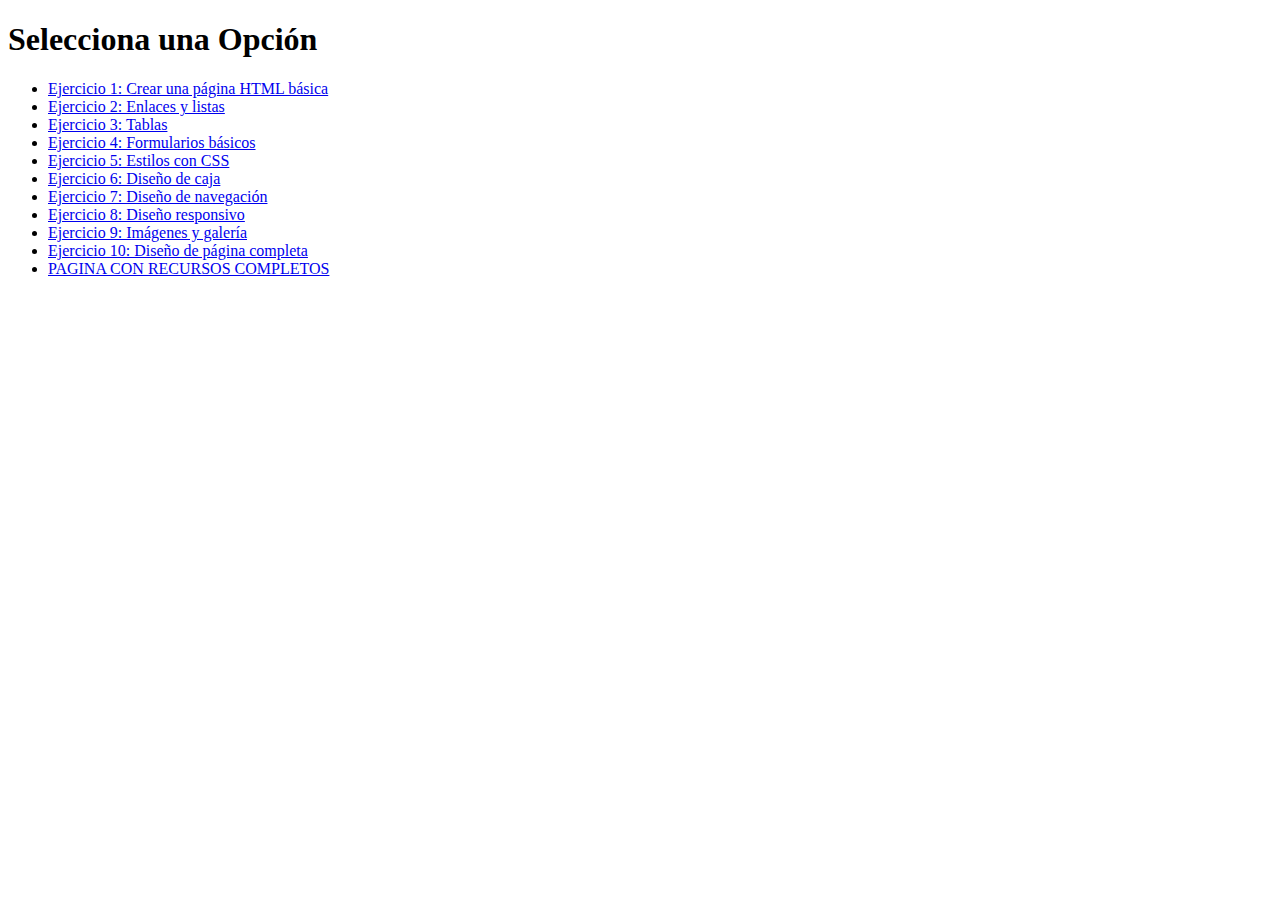
<file: index.html>
<!DOCTYPE html>
<html lang="es">
<head>
    <meta charset="UTF-8">
    <title>Menú de Ejercicios</title>
</head>
<body>
    <h1>Selecciona una Opción</h1>
    <ul>
        <li><a href="Ejercicio1.html">Ejercicio 1: Crear una página HTML básica</a></li>
        <li><a href="Ejercicio2.html">Ejercicio 2: Enlaces y listas</a></li>
		<li><a href="Ejercicio3.html">Ejercicio 3: Tablas</a></li>
		<li><a href="Ejercicio4.html">Ejercicio 4: Formularios básicos</a></li>
		<li><a href="Ejercicio5.html">Ejercicio 5: Estilos con CSS</a></li>
		<li><a href="Ejercicio6.html">Ejercicio 6: Diseño de caja</a></li>
		<li><a href="Ejercicio7.html">Ejercicio 7: Diseño de navegación</a></li>
		<li><a href="indexP.html">Ejercicio 8: Diseño responsivo</a></li>
		<li><a href="Ejercicio9.html">Ejercicio 9: Imágenes y galería</a></li>
		<li><a href="Ejercicio10.html">Ejercicio 10: Diseño de página completa</a></li>
		<li><a href="indexP.html">PAGINA CON RECURSOS COMPLETOS</a></li>
		
    </ul>
</body>
</html>
</file>
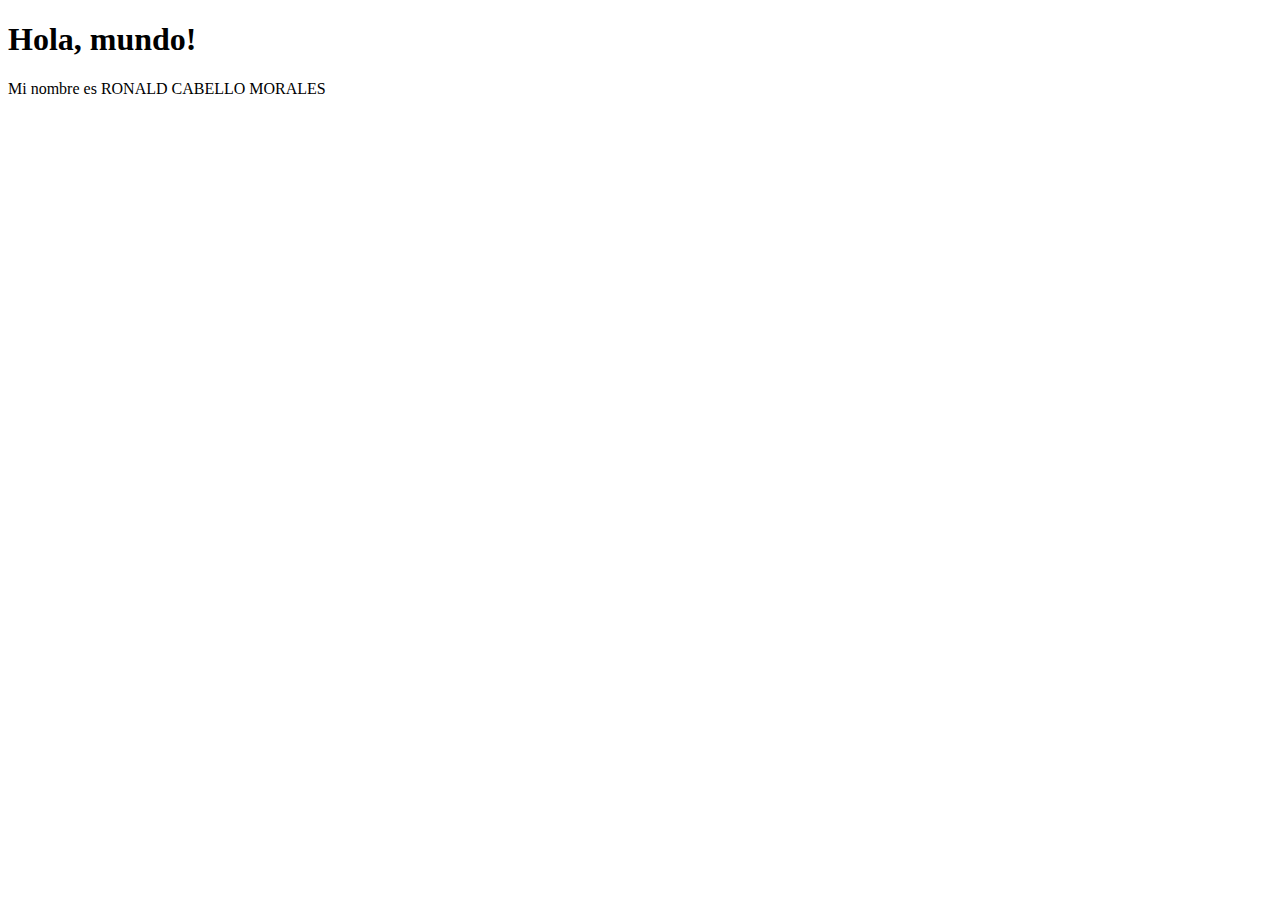
<file: Ejercicio1.html>
<!DOCTYPE html>
<html lang="es">
<head>
    <meta charset="UTF-8">
    <title>Mi primera página web</title>
</head>
<body>
    <h1>Hola, mundo!</h1>
    <p>Mi nombre es RONALD CABELLO MORALES</p>
</body>
</html>
</file>
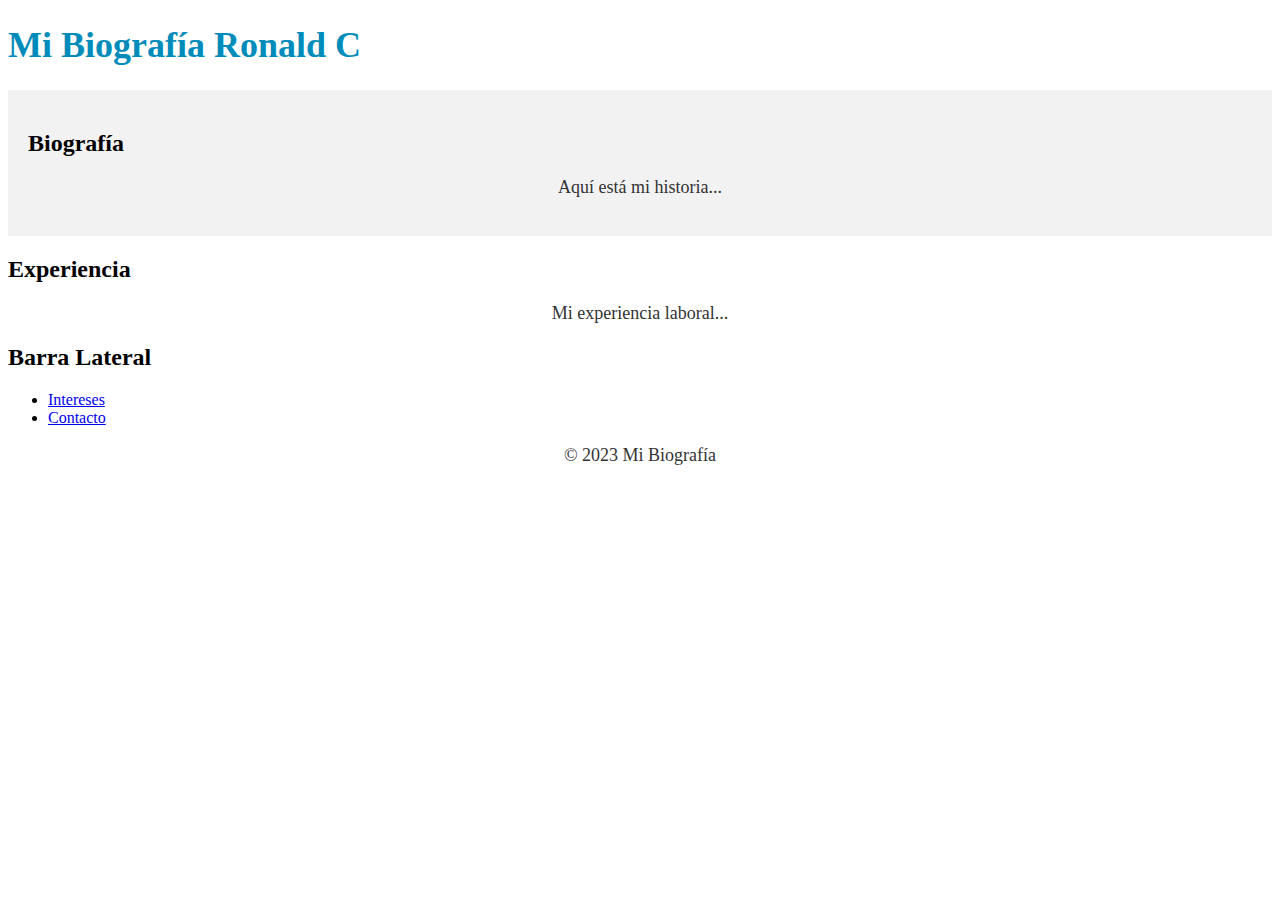
<file: Ejercicio10.html>
<!DOCTYPE html>
<html lang="es">
<head>
    <meta charset="UTF-8">
    <title>Mi Biografía Ronald</title>
    <link rel="stylesheet" href="styles.css"> <!-- Enlaza tu archivo de estilos CSS -->
</head>
<body>
    <header>
        <h1>Mi Biografía Ronald C</h1>
    </header>

    <div class="contenedor">
        <main>
            <section id="biografia">
                <h2>Biografía</h2>
                <p>Aquí está mi historia...</p>
            </section>

            <section id="experiencia">
                <h2>Experiencia</h2>
                <p>Mi experiencia laboral...</p>
            </section>
        </main>

        <aside>
            <h2>Barra Lateral</h2>
            <ul>
                <li><a href="#intereses">Intereses</a></li>
                <li><a href="#contacto">Contacto</a></li>
            </ul>
        </aside>
    </div>

    <footer>
        <p>&copy; 2023 Mi Biografía</p>
    </footer>
</body>
</html>
</file>
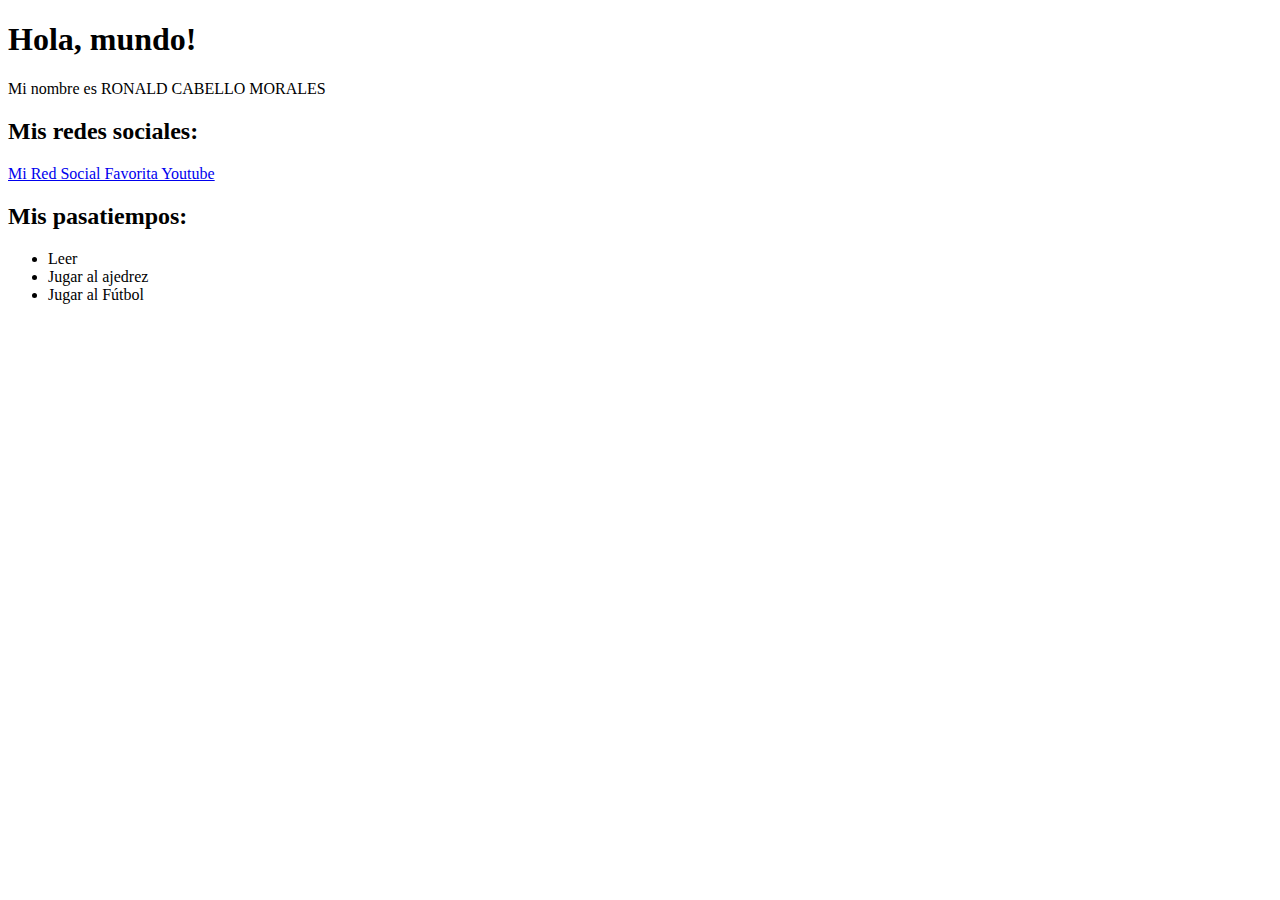
<file: Ejercicio2.html>
<!DOCTYPE html>
<html lang="es">
<head>
    <meta charset="UTF-8">
    <title>Mi primera página web</title>
</head>
<body>
    <h1>Hola, mundo!</h1>
    <p>Mi nombre es RONALD CABELLO MORALES</p>

    <h2>Mis redes sociales:</h2>
    <a href="www.youtube.com">Mi Red Social Favorita Youtube</a>

    <h2>Mis pasatiempos:</h2>
    <ul>
        <li>Leer</li>
        <li>Jugar al ajedrez</li>
        <li>Jugar al Fútbol</li>
    </ul>
</body>
</html>
</file>
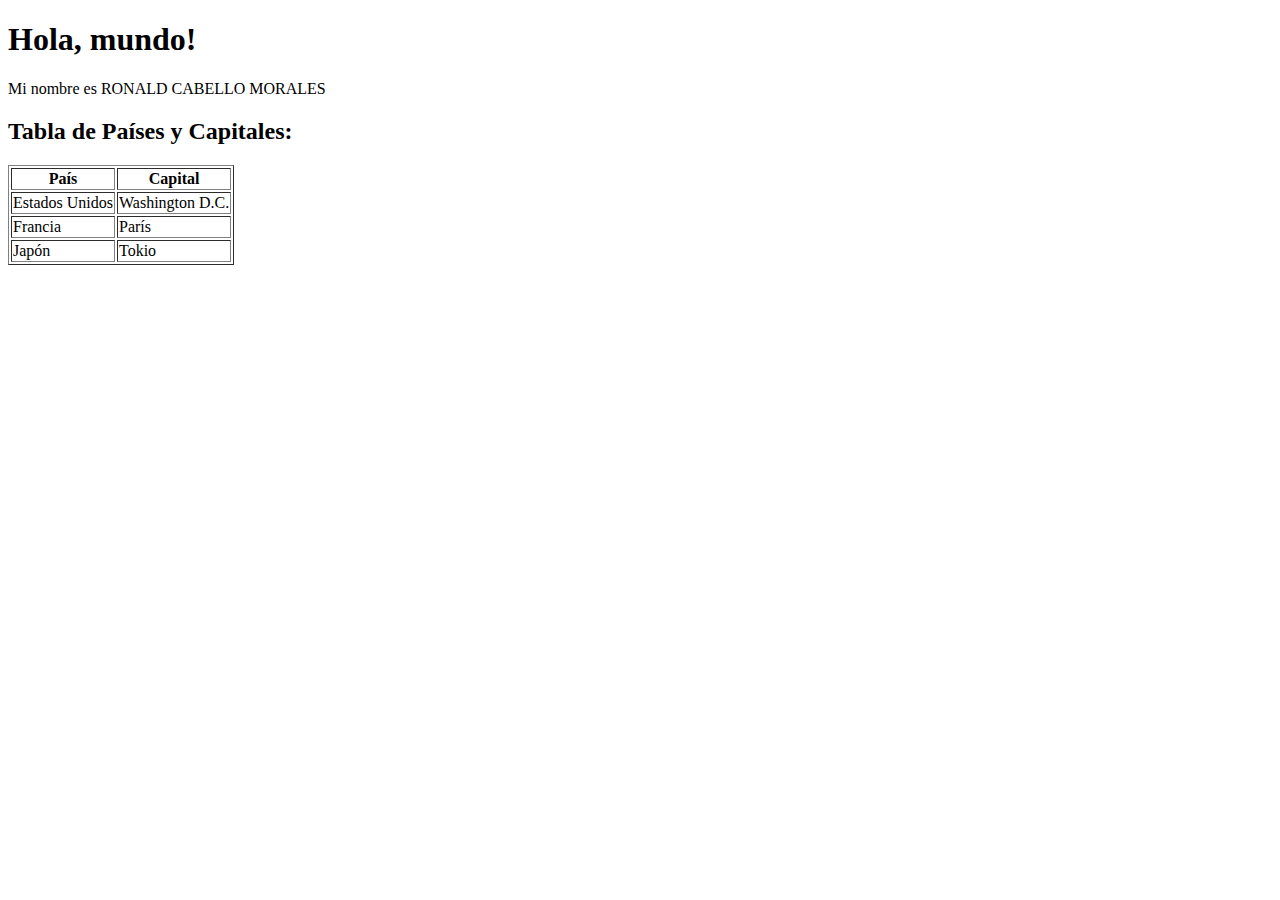
<file: Ejercicio3.html>
<!DOCTYPE html>
<html lang="es">
<head>
    <meta charset="UTF-8">
    <title>Mi primera página web</title>
</head>
<body>
    <h1>Hola, mundo!</h1>
    <p>Mi nombre es RONALD CABELLO MORALES</p>

    <h2>Tabla de Países y Capitales:</h2>
    <table border="1">
        <tr>
            <th>País</th>
            <th>Capital</th>
        </tr>
        <tr>
            <td>Estados Unidos</td>
            <td>Washington D.C.</td>
        </tr>
        <tr>
            <td>Francia</td>
            <td>París</td>
        </tr>
        <tr>
            <td>Japón</td>
            <td>Tokio</td>
        </tr>
    </table>
</body>
</html>
</file>
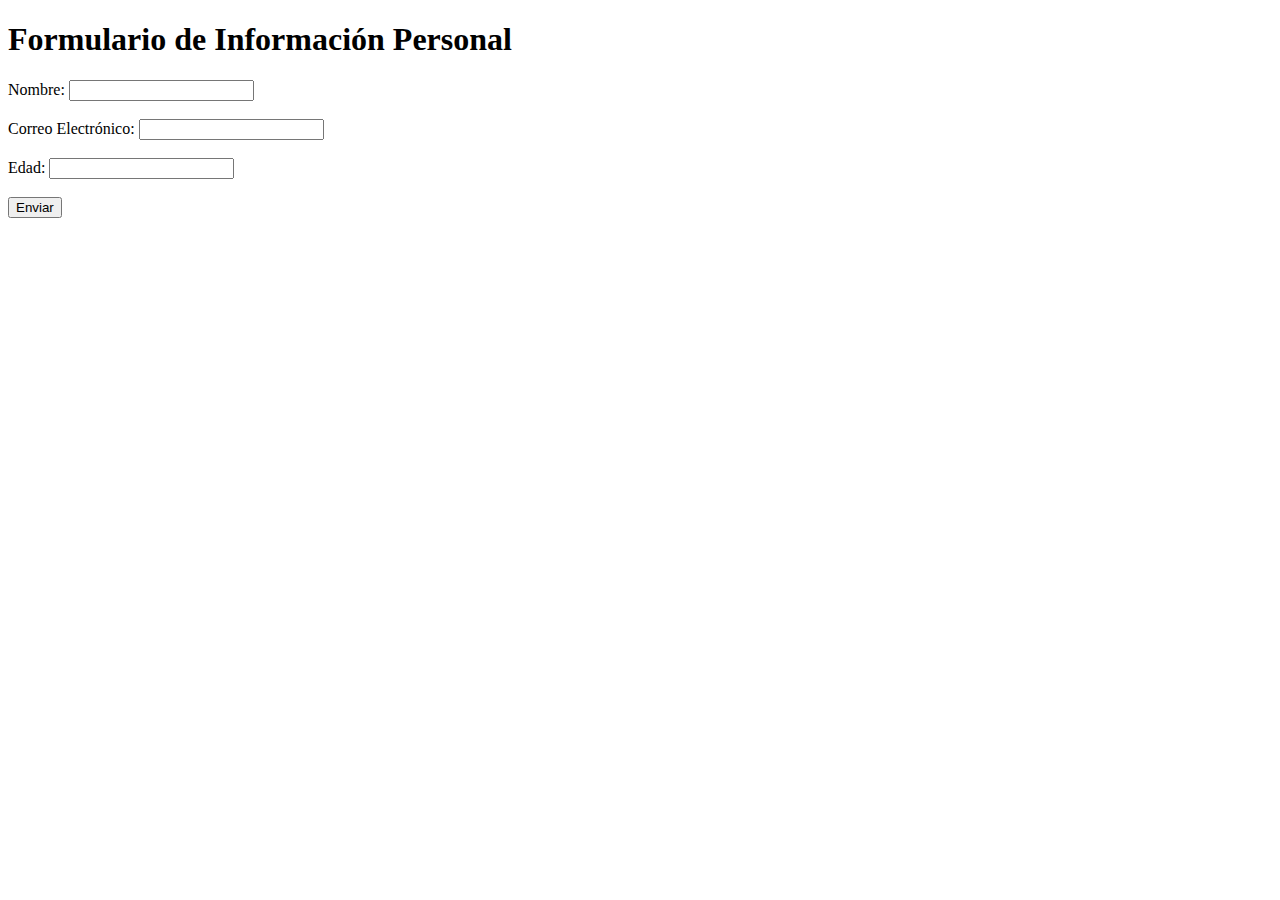
<file: Ejercicio4.html>
<!DOCTYPE html>
<html lang="es">
<head>
    <meta charset="UTF-8">
    <title>Mi Formulario</title>
</head>
<body>
    <h1>Formulario de Información Personal</h1>

    <form action="procesar_formulario.php" method="post">
        <label for="nombre">Nombre:</label>
        <input type="text" id="nombre" name="nombre" required><br><br>

        <label for="email">Correo Electrónico:</label>
        <input type="email" id="email" name="email" required><br><br>

        <label for="edad">Edad:</label>
        <input type="number" id="edad" name="edad" required><br><br>

        <input type="submit" value="Enviar">
    </form>
</body>
</html>
</file>
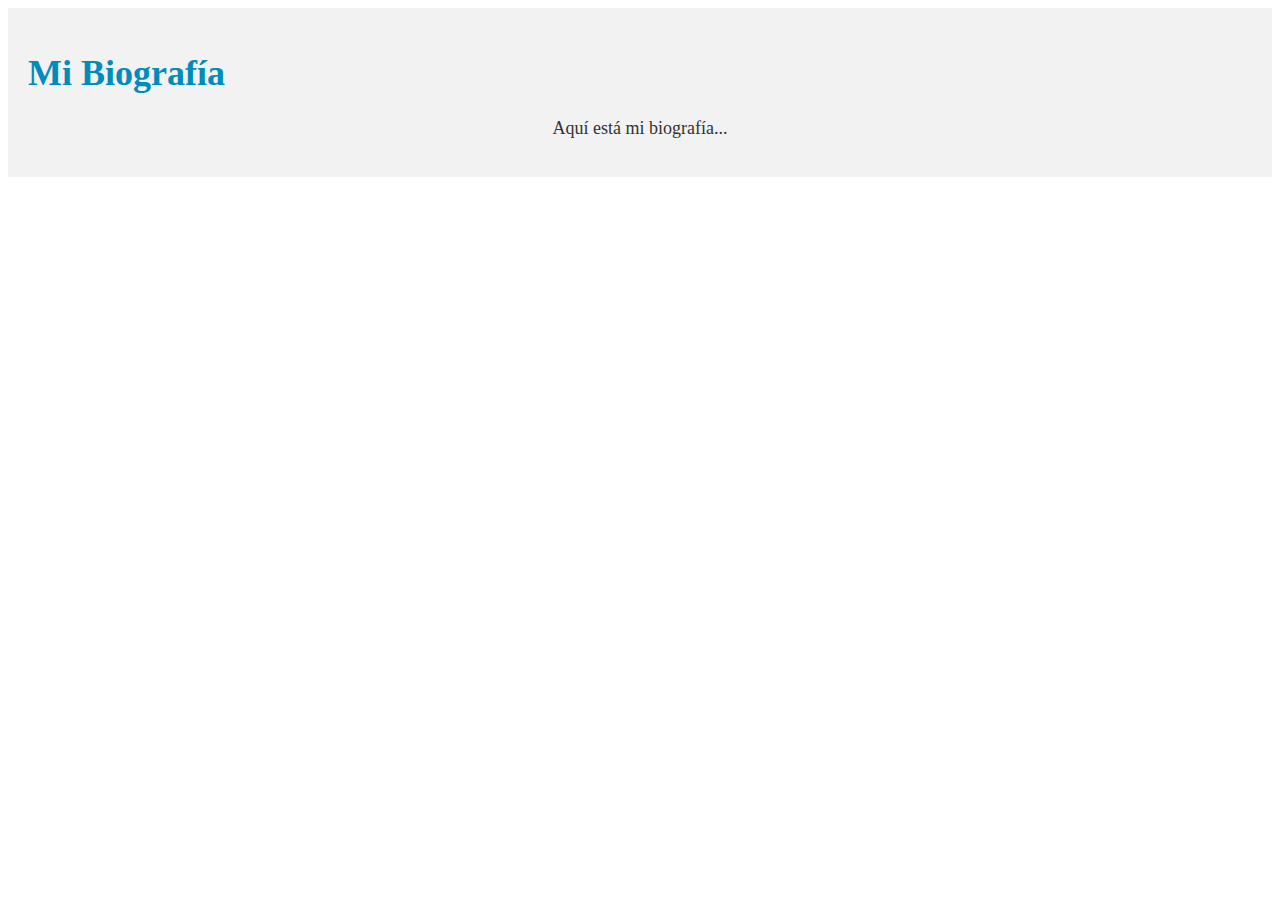
<file: Ejercicio5.html>
<!DOCTYPE html>
<html lang="es">
<head>
    <meta charset="UTF-8">
    <title>Mi Biografía</title>
    <link rel="stylesheet" href="styles.css"> <!-- Enlaza tu archivo de estilos CSS -->
</head>
<body>
    <div id="biografia">
        <h1>Mi Biografía</h1>
        <p>Aquí está mi biografía...</p>
    </div>
</body>
</html>
</file>
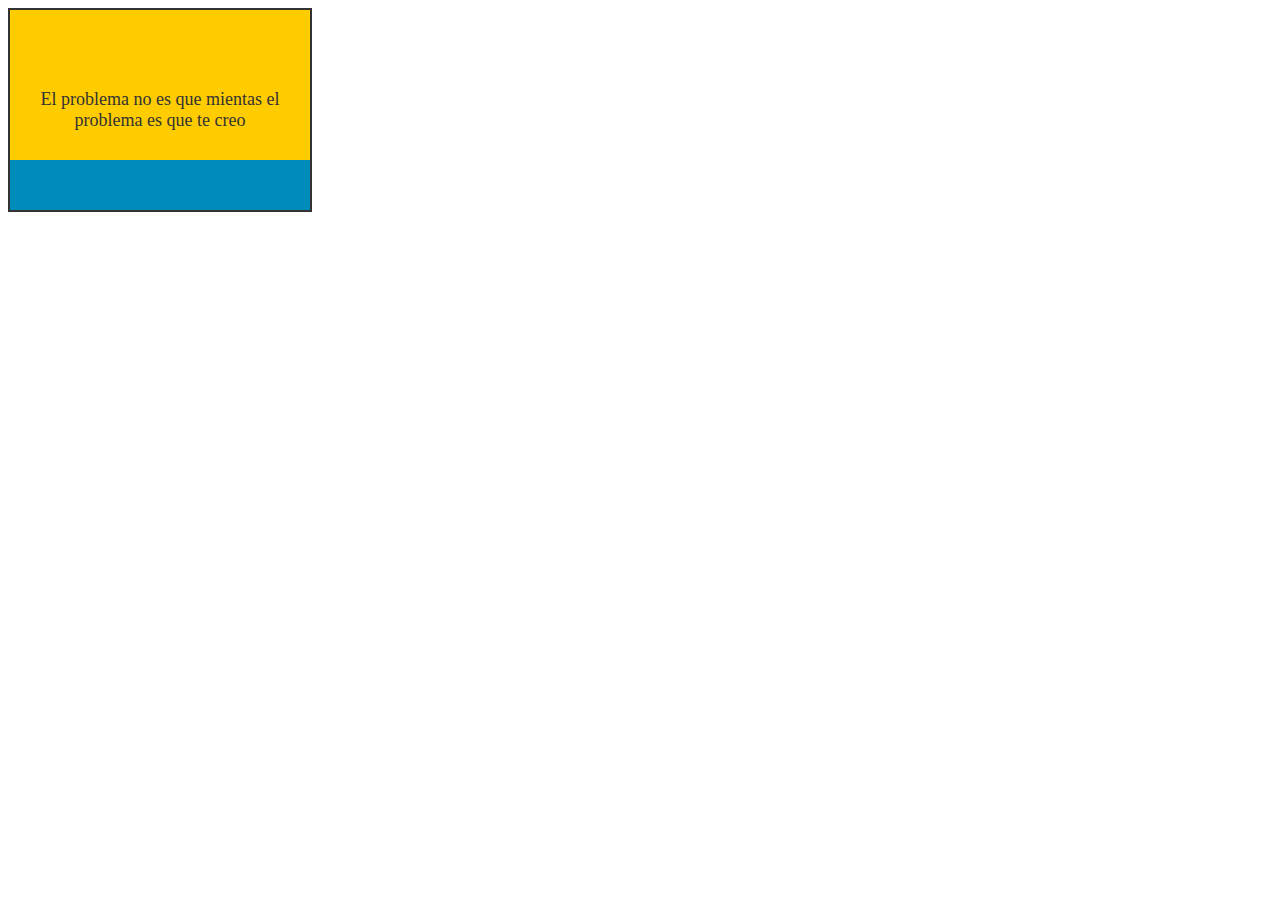
<file: Ejercicio6.html>
<!DOCTYPE html>
<html lang="es">
<head>
    <meta charset="UTF-8">
    <title>Mi Caja con Slider</title>
    <link rel="stylesheet" href="styles.css"> <!-- Enlaza tu archivo de estilos CSS -->
</head>
<body>
    <div class="caja">
        <div class="slider"></div>
        <p>El problema no es que mientas el problema es que te creo</p>
    </div>
</body>
</html>
</file>
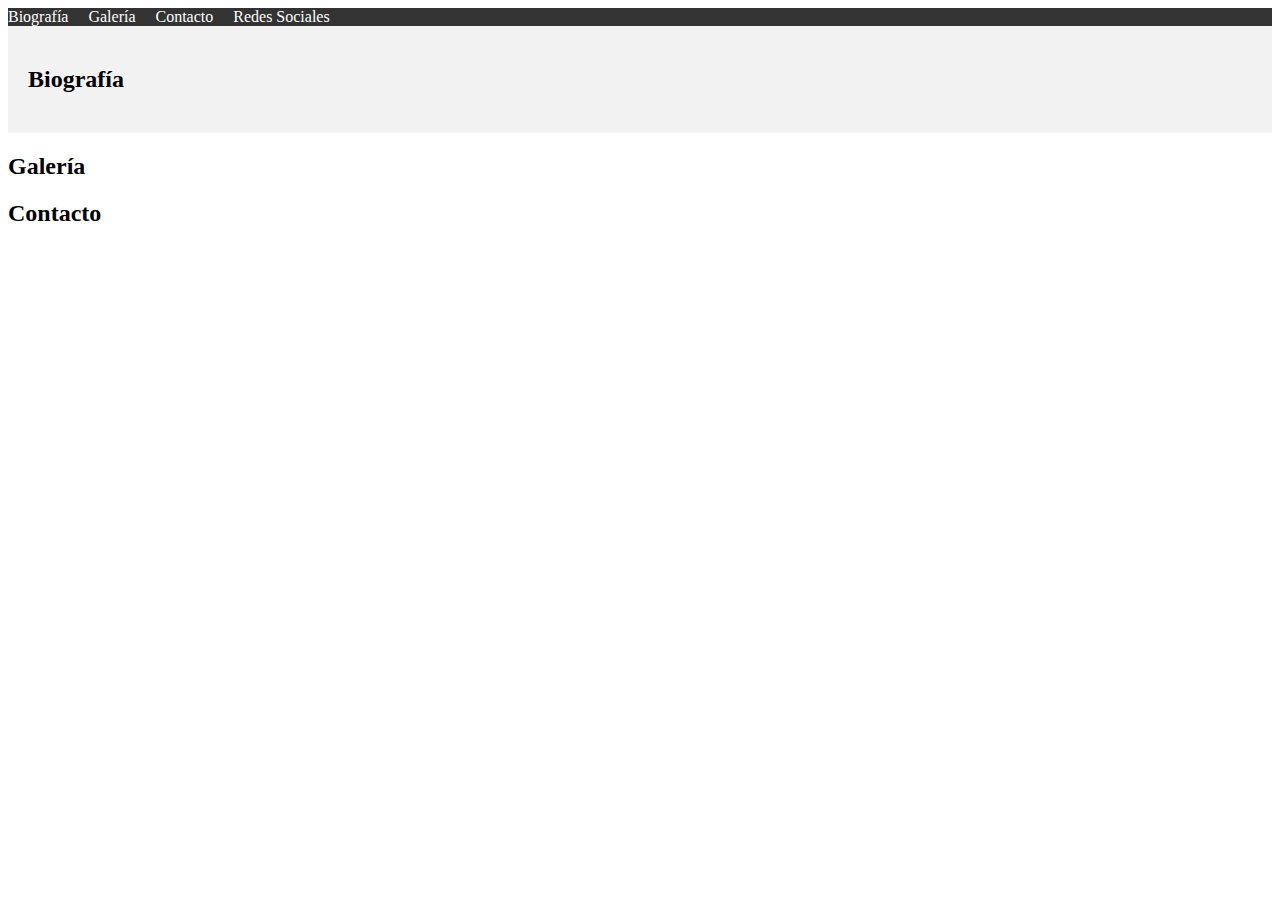
<file: Ejercicio7.html>
<!DOCTYPE html>
<html lang="es">
<head>
    <meta charset="UTF-8">
    <title>Mi Sitio Web</title>
    <link rel="stylesheet" href="styles.css"> <!-- Enlaza tu archivo de estilos CSS -->
</head>
<body>
    <nav class="barra-navegacion">
        <ul>
            <li><a href="#biografia">Biografía</a></li>
            <li><a href="#galeria">Galería</a></li>
            <li><a href="#contacto">Contacto</a></li>
            <li><a href="URL de tus redes sociales" target="_blank">Redes Sociales</a></li>
        </ul>
    </nav>

    <section id="biografia">
        <h2>Biografía</h2>
        <!-- Contenido de la biografía -->
    </section>

    <section id="galeria">
        <h2>Galería</h2>
        <!-- Contenido de la galería -->
    </section>

    <section id="contacto">
        <h2>Contacto</h2>
        <!-- Contenido de la sección de contacto -->
    </section>
</body>
</html>
</file>
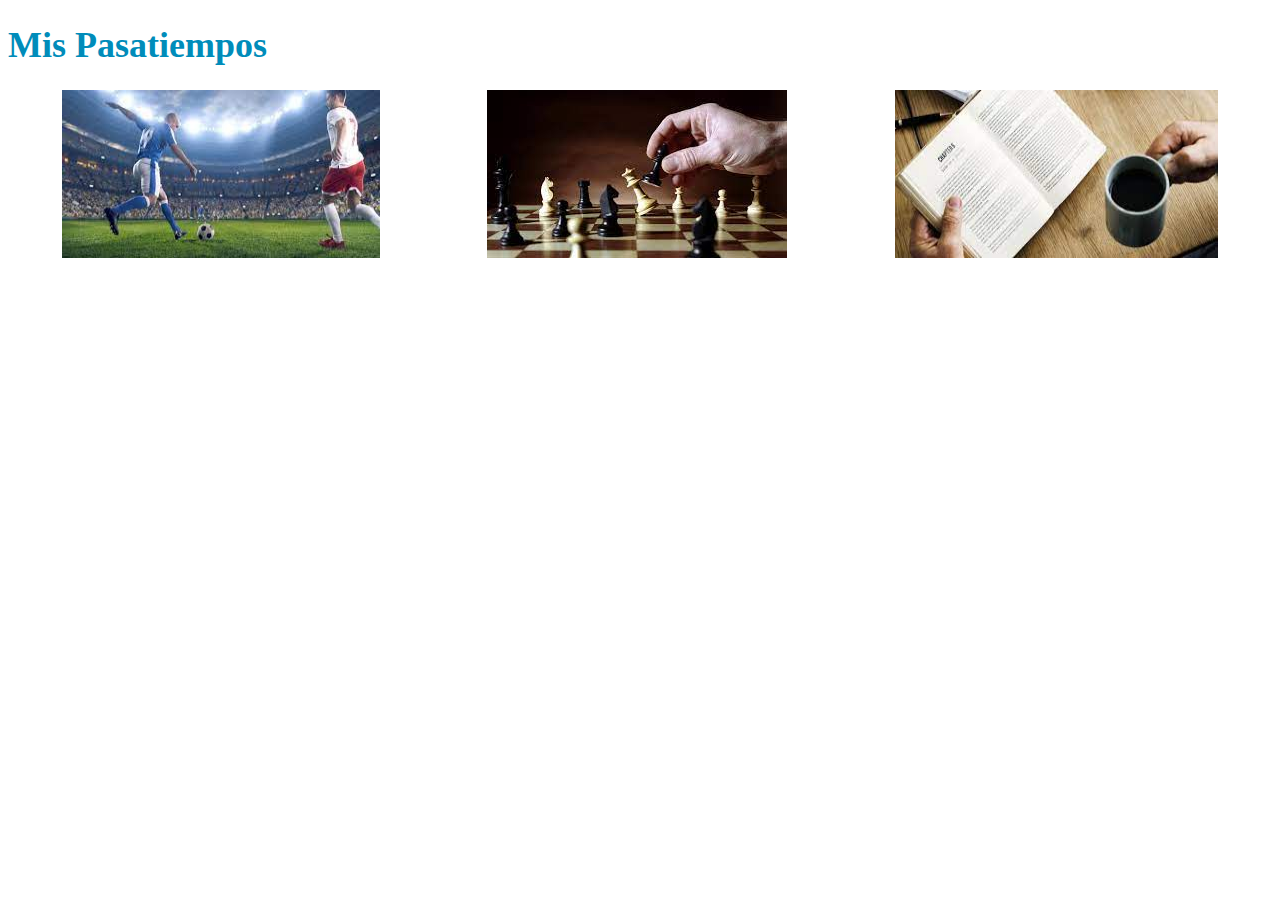
<file: Ejercicio9.html>
<!DOCTYPE html>
<html lang="es">
<head>
    <meta charset="UTF-8">
    <title>Mi Galería de Pasatiempos</title>
    <link rel="stylesheet" href="styles.css"> <!-- Enlaza tu archivo de estilos CSS -->
</head>
<body>
    <h1>Mis Pasatiempos</h1>

    <div class="galeria">
        <img src="images/imagen1.jfif" alt="Pasatiempo 1">
        <img src="images/imagen2.jfif" alt="Pasatiempo 2">
        <img src="images/imagen3.jfif" alt="Pasatiempo 3">
    </div>

    <!-- Scripts para la ventana emergente -->
    <script src="lightbox.js"></script>
</body>
</html>
</file>
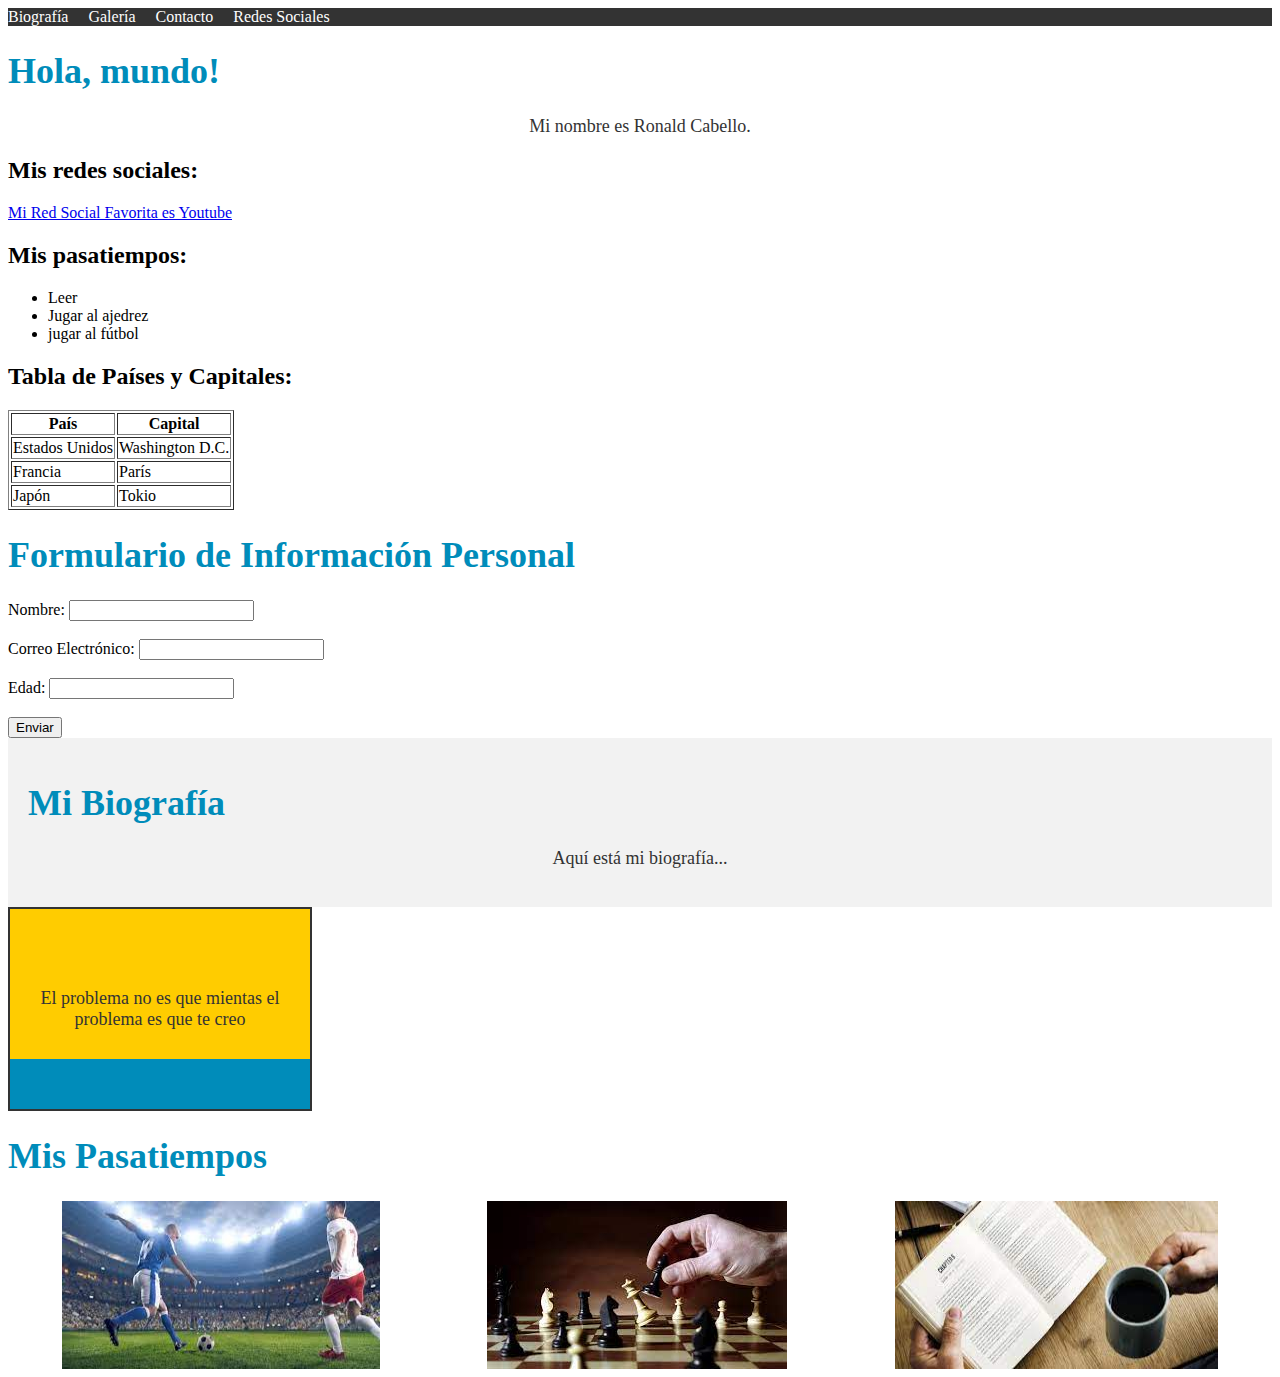
<file: indexp.html>
<!DOCTYPE html>
<html lang="es">
<head>
    <meta charset="UTF-8">
    <title>Mi primera página web</title>
	 <link rel="stylesheet" href="styles.css"> <!-- Enlaza tu archivo de estilos CSS -->

</head>
<body>
 <nav class="barra-navegacion">
        <ul>
            <li><a href="#biografia">Biografía</a></li>
            <li><a href="#galeria">Galería</a></li>
            <li><a href="#contacto">Contacto</a></li>
            <li><a href="URL de tus redes sociales" target="_blank">Redes Sociales</a></li>
        </ul>
    </nav>

 

    <h1>Hola, mundo!</h1>
    <p>Mi nombre es Ronald Cabello.</p>

    <h2>Mis redes sociales:</h2>
    <a href="www.youtube.com">Mi Red Social Favorita es Youtube</a>

    <h2>Mis pasatiempos:</h2>
    <ul>
        <li>Leer</li>
        <li>Jugar al ajedrez</li>
        <li>jugar al fútbol</li>
    </ul>
	
	
	<h2>Tabla de Países y Capitales:</h2>
    <table border="1">
        <tr>
            <th>País</th>
            <th>Capital</th>
        </tr>
        <tr>
            <td>Estados Unidos</td>
            <td>Washington D.C.</td>
        </tr>
        <tr>
            <td>Francia</td>
            <td>París</td>
        </tr>
        <tr>
            <td>Japón</td>
            <td>Tokio</td>
        </tr>
    </table>
	
	
	<h1>Formulario de Información Personal</h1>

    <form action="procesar_formulario.php" method="post">
        <label for="nombre">Nombre:</label>
        <input type="text" id="nombre" name="nombre" required><br><br>

        <label for="email">Correo Electrónico:</label>
        <input type="email" id="email" name="email" required><br><br>

        <label for="edad">Edad:</label>
        <input type="number" id="edad" name="edad" required><br><br>

        <input type="submit" value="Enviar">
    </form>
	
	
	 <div id="biografia">
        <h1>Mi Biografía</h1>
        <p>Aquí está mi biografía...</p>
    </div>
	
	
	
	 <div class="caja">
        <div class="slider"></div>
        <p>El problema no es que mientas el problema es que te creo</p>
    </div>
	
	
	
	
	<h1>Mis Pasatiempos</h1>

    <div class="galeria">
        <img src="images/imagen1.jfif" alt="Pasatiempo 1">
        <img src="images/imagen2.jfif" alt="Pasatiempo 2">
        <img src="images/imagen3.jfif" alt="Pasatiempo 3">
    </div>

    <!-- Scripts para la ventana emergente -->
    <script src="lightbox.js"></script>
	
	
</body>
</html>
</file>
<file: styles.css>
/* styles.css */

#biografia {
    background-color: #f2f2f2; /* Cambia el color de fondo */
    padding: 20px; /* Agrega espacio alrededor del contenido */
}

h1 {
    color: #008CBA; /* Cambia el color de fuente del encabezado */
    font-size: 36px; /* Cambia el tamaño del encabezado */
}

.caja {
    width: 300px; /* Ancho de la caja */
    height: 200px; /* Altura de la caja */
    border: 2px solid #333; /* Borde de la caja */
    background-color: #ffcc00; /* Color de fondo de la caja */
    display: flex;
    flex-direction: column;
    justify-content: center;
    align-items: center;
    position: relative;
}

.slider {
    width: 100%; /* Ancho del slider igual al 100% del contenedor */
    height: 50px; /* Altura del slider */
    background-color: #008CBA; /* Color de fondo del slider */
    position: absolute;
    bottom: 0; /* Coloca el slider en la parte inferior de la caja */
}

p {
    font-size: 18px; /* Tamaño del texto */
    color: #333; /* Color del texto */
    text-align: center; /* Centra el texto horizontalmente */
}

/* Estilos para la barra de navegación */
.barra-navegacion {
    background-color: #333;
}

.barra-navegacion ul {
    list-style: none;
    padding: 0;
    margin: 0;
    display: flex;
}

.barra-navegacion li {
    margin-right: 20px;
}

.barra-navegacion a {
    text-decoration: none;
    color: #fff;
    transition: color 0.3s;
}

.barra-navegacion a:hover {
    color: #ff6600; /* Color al hacer clic o pasar el cursor sobre los enlaces */
}

/* Estilos generales para dispositivos de escritorio */
/* ... (otros estilos) ... */

/* Media query para dispositivos móviles */
@media (max-width: 768px) {
    .barra-navegacion ul {
        flex-direction: column; /* Cambia la dirección de los elementos a columna */
    }

    .barra-navegacion li {
        margin-right: 0; /* Elimina el margen derecho en dispositivos móviles */
        margin-bottom: 10px; /* Agrega espacio entre los elementos en dispositivos móviles */
    }

    /* Estilos adicionales para otros elementos en dispositivos móviles */
    /* ... (otros estilos específicos para móviles) ... */
}

/* Estilos generales para la galería */
.galeria {
    display: flex;
    justify-content: space-around;
    margin-top: 20px;
}

/* Estilos para la ventana emergente */
.lightbox {
    display: none;
    position: fixed;
    top: 0;
    left: 0;
    width: 100%;
    height: 100%;
    background: rgba(0, 0, 0, 0.7);
    justify-content: center;
    align-items: center;
    z-index: 1;
}

.lightbox img {
    width: 80%;
    height: auto;
    border: 2px solid #fff;
    box-shadow: 0 0 20px rgba(0, 0, 0, 0.3);
}
</file>
